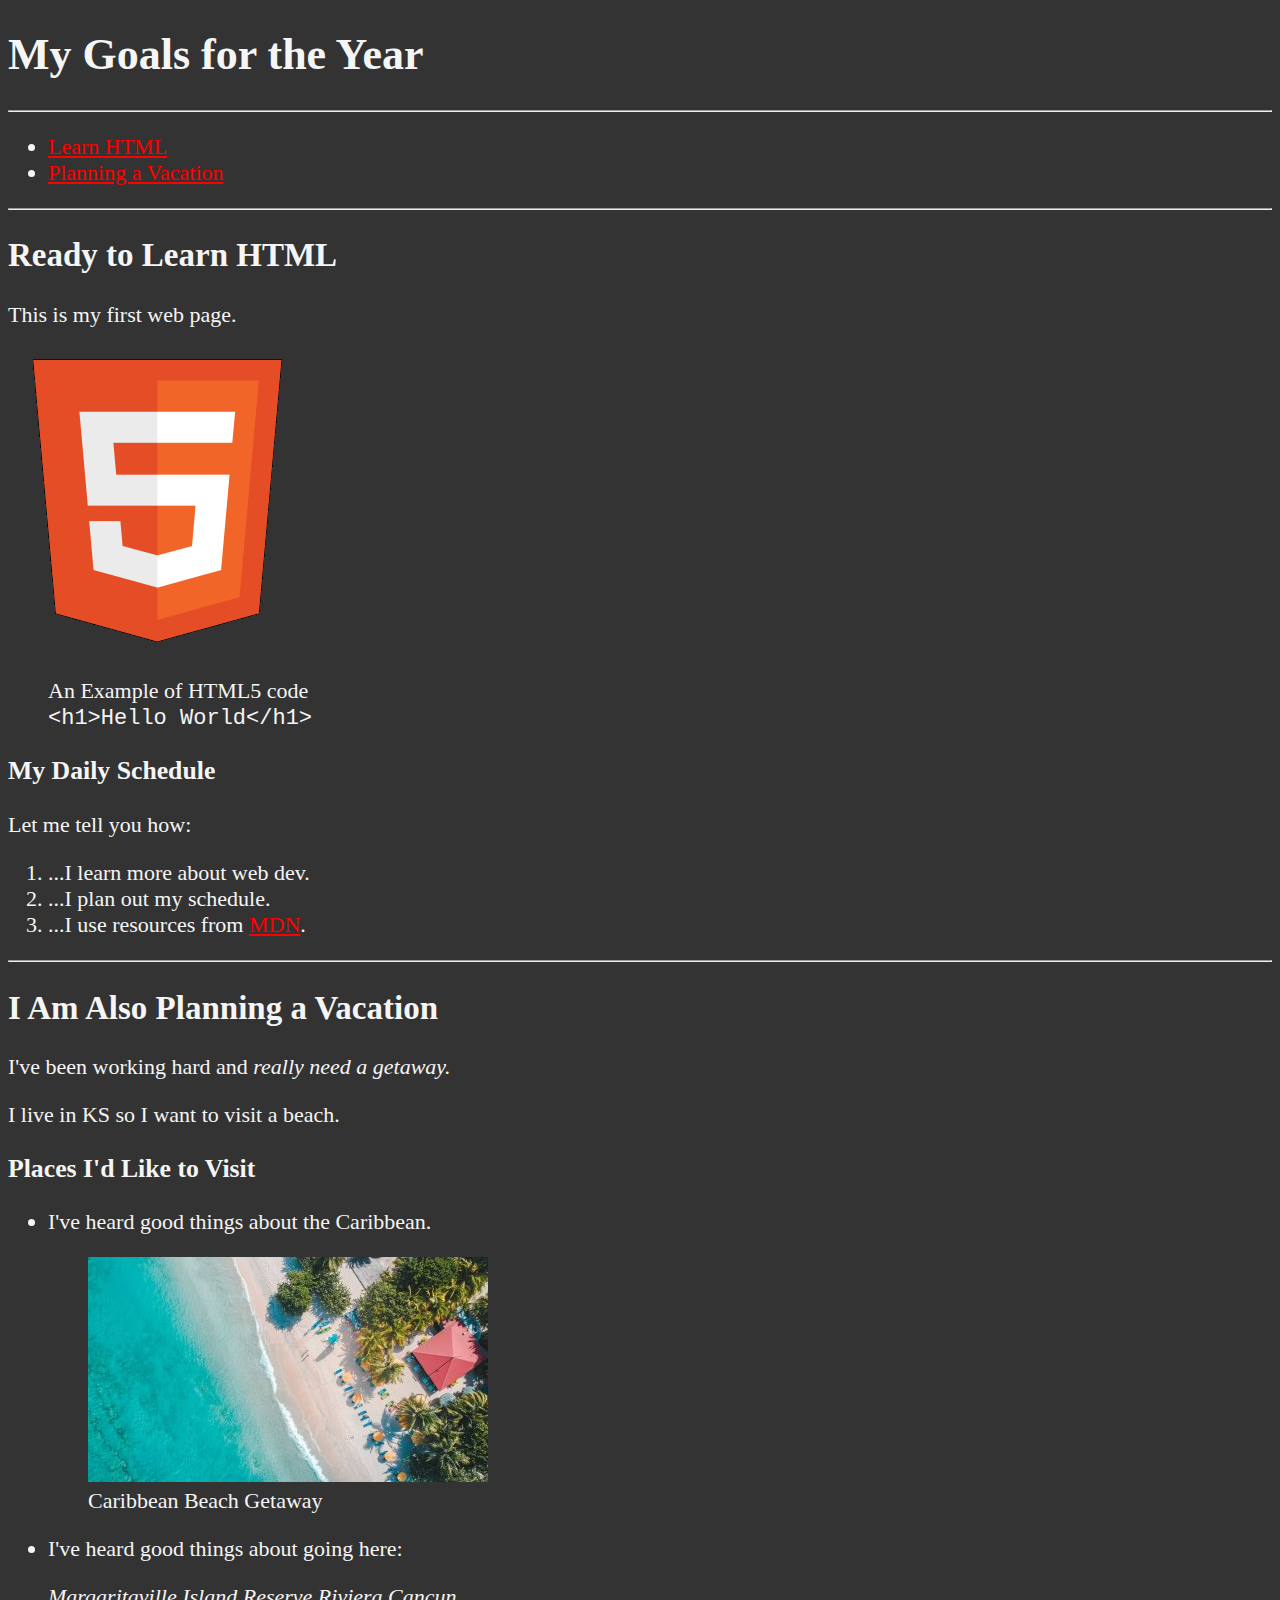
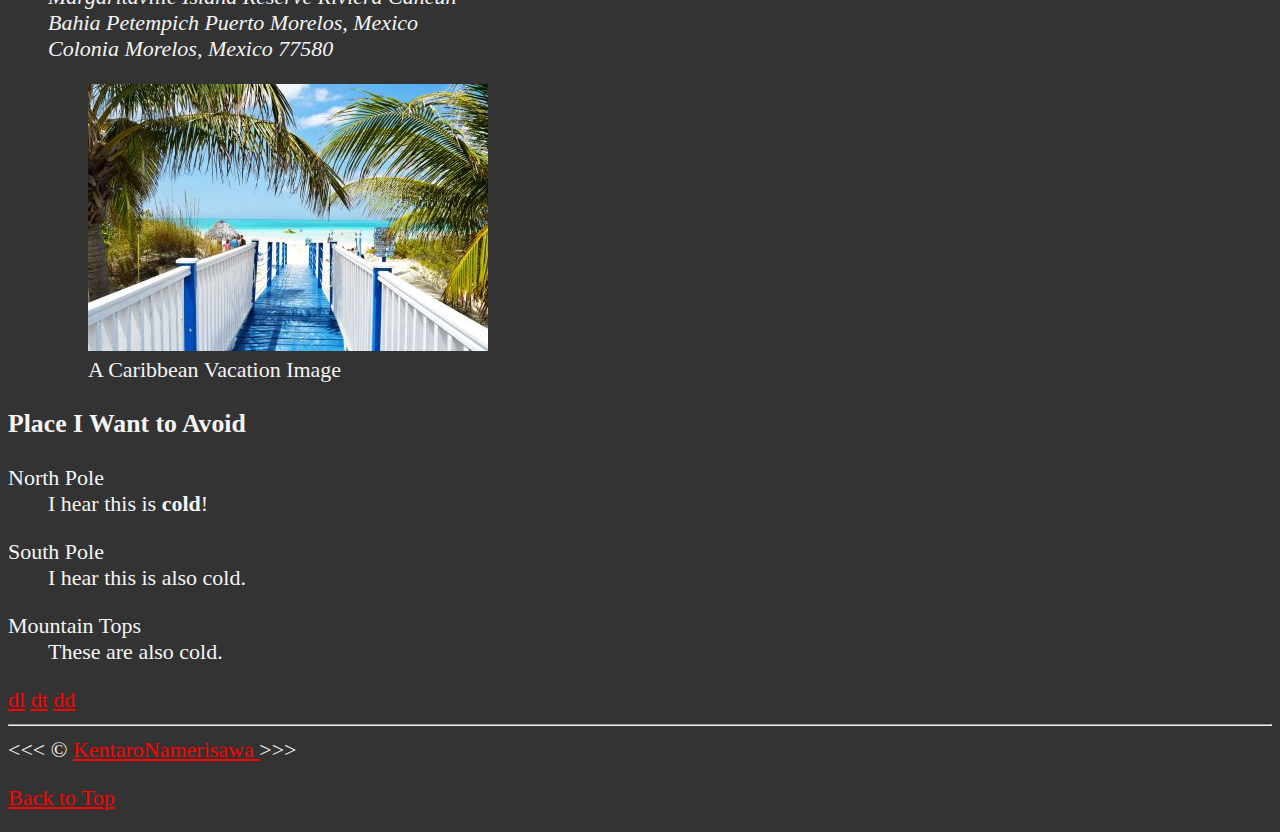
<file: index.html>
<!DOCTYPE html>
<html lang="en">
  <head>
    <meta charset="UTF-8">
    <meta name="author" content="Kentaro Namerisawa">
    <meta name="description" content="This page contains all the things I am learning how to create as I learn HTML.">
    <title>My First Web Page</title>
    <link rel="icon" href="html5.png" type=image/x-icon>
    <link rel="stylesheet" href="main.css" type="text/css">
  </head>
  <body>
    <!-- git test on 08262022 -->
    <h1>My Goals for the Year</h1>
    <hr>
      <nav>
        <ul>
          <li><a href="#html">Learn HTML</a></li>
          <li><a href="#vacation">Planning a Vacation</a></li>
        </ul>
      </nav>
    <hr>
    <section id="html">

    <h2>Ready to Learn HTML</h2>
    <p>This is my first web page.</p>
    <img src="img/html_logo_300x300.png" alt="HTML5 Logo" title="I am learning HTML5" width="300" height="300">
    <figure>
      <figcaption>An Example of HTML5 code</figcaption>
      <code>&lt;h1&gt;Hello World&lt;/h1&gt;</code>
    </figure>
    <h3>My Daily Schedule</h3>
    <p>Let me tell you how:</p>
      <ol>
      <li>...I learn more about web dev.</li>
      <li>...I plan out my schedule.</li>
      <li>...I use resources from <abbr title="Mozilla Developer Network"><a href="https://developer.mozilla.org/" target="_blank" download>MDN</a></abbr>.</li>
      </ol>
    </section>      
    
    <hr>
    
    <section id="vacation">
    <h2>I Am Also Planning a Vacation</h2>
    <p>I've been working hard and <em>really need a getaway.</em></p>
    <p>I live in KS so I want to visit a beach.</p>    
    
    <h3>Places I'd Like to Visit</h3>
    <ul>
    <li><p>I've heard good things about the Caribbean.</p>
      <figure>
      <img src="img/caribbean.jpeg" alt="Caribbean Beach" title="I wan to visit a Caribbean beach." width="400" height="225" loading="eager">
      <!-- About loading attribute, it is about to start at 1:41:59 on the YouTube video -->
      <figcaption>
        Caribbean Beach Getaway
      </figcaption>
      </figure>
      
    </li>
    <li><p>I've heard good things about going here:</p>
    <address>
      Margaritaville Island Reserve Riviera Cancun <br>
      Bahia Petempich Puerto Morelos, Mexico<br>
      Colonia Morelos, Mexico 77580
    </address>
    <figure>
    <img src="img/vacation.jpeg" alt="Cancun Vacation" title="It's 5 o'Clock Somewhere!" width="400" height="267" loading="lazy">
      <figcaption>
        A Caribbean Vacation Image
      </figcaption>
    </figure>  
    </li>
    </ul>
    <!-- TODO: Add more places -->

    <h3>Place I Want to Avoid</h3>
    <dl>
      <dt>North Pole</dt>
      <dd>I hear this is <strong>cold</strong>!</dd>
    </dl>
    <dl>
      
      <dt>South Pole</dt>
      <dd>I hear this is also cold.</dd>
    </dl>
    <dl>
      <dt>Mountain Tops</dt>
      <dd>These are also cold.</dd>
    </dl>
    <a href="https://developer.mozilla.org/en-US/docs/Web/HTML/Element/dl" target="_blank">dl</a>
    <a href="https://developer.mozilla.org/en-US/docs/Web/HTML/Element/dt" target="_blank">dt</a>
    <a href="https://developer.mozilla.org/en-US/docs/Web/HTML/Element/dd" target="_blank">dd</a>

    </section>

    <hr>
    
    &lt;&lt;&lt; &copy; <a href="about.html">KentaroNamerisawa
      <!--
        LINK TEXT
        Rule#1
        Avoid printing the full web address to the page.

        Rule#2
        Avoid "links to" phrase.
        We all know it is a link.

        Rule#3
        Keep your link text short.
        Exact topic. Not sentences.

        Rule#4
        Don't use "Click here".
        It provides no meaning.
      -->

    </a> &gt;&gt;&gt;
    <!-- & means entities -->
    <!-- "lt" => less than -->
    <!-- "gt" => greater than -->
    <p>
      <a href="#">Back to Top</a>
    </p>

  </body>
  
</html>
</file>
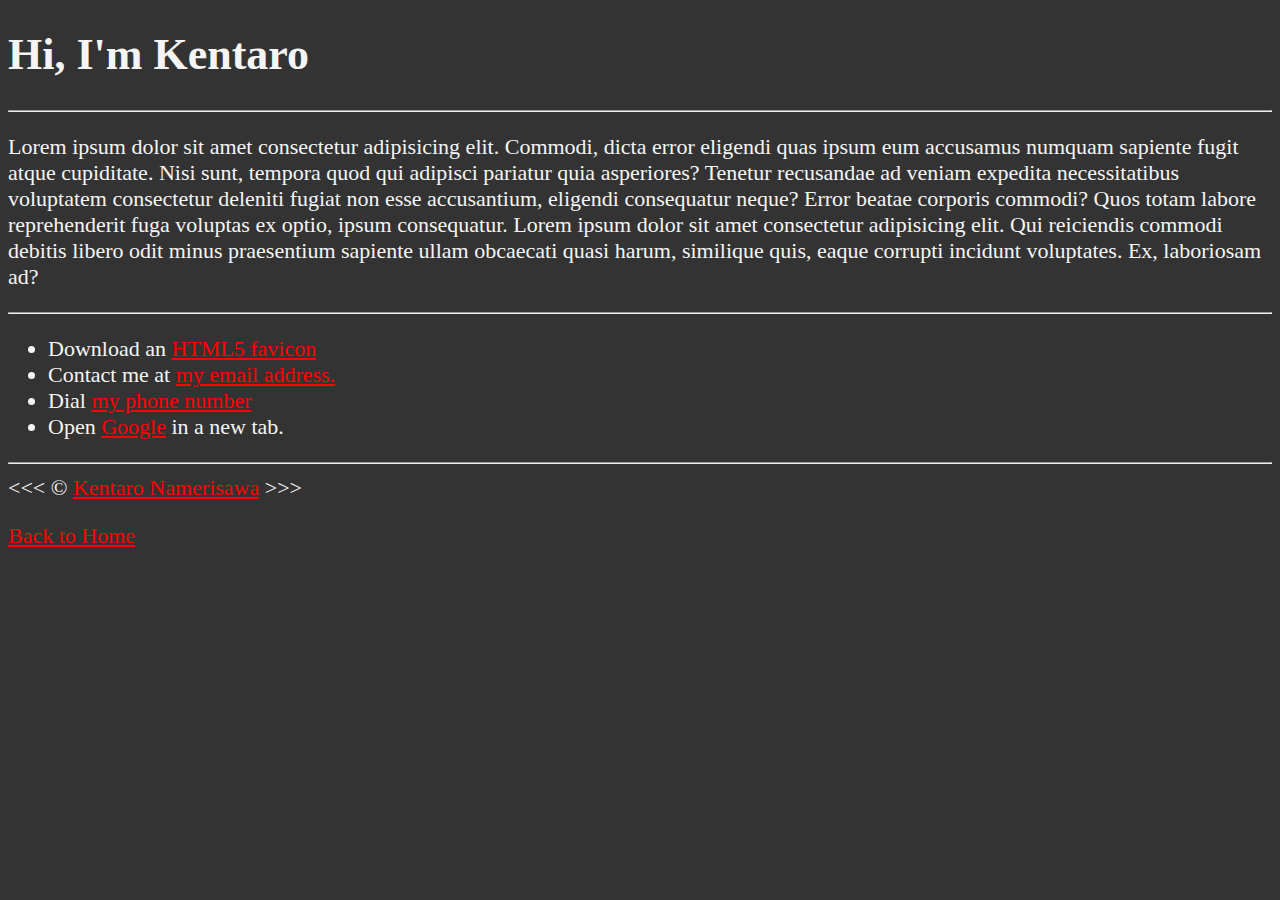
<file: about.html>
<!DOCTYPE html>
<html lang="en">
  <head>
    <meta charset="UTF-8">
    <meta name="author" content="Kentaro Namerisawa">
    <meta name="description" content="Hi, I'm Kentaro. This page is about me.">
    <title>About Me</title>
    <link rel="icon" href="html5.png" type=image/x-icon>
    <link rel="stylesheet" href="main.css" type="text/css">
  </head>
  <body>
    <h1>Hi, I'm Kentaro</h1>
    
    <hr>
    <p>
      Lorem ipsum dolor sit amet consectetur adipisicing elit. Commodi, dicta error eligendi quas ipsum eum accusamus numquam sapiente fugit atque cupiditate. Nisi sunt, tempora quod qui adipisci pariatur quia asperiores?
      Tenetur recusandae ad veniam expedita necessitatibus voluptatem consectetur deleniti fugiat non esse accusantium, eligendi consequatur neque? Error beatae corporis commodi? Quos totam labore reprehenderit fuga voluptas ex optio, ipsum consequatur.
      Lorem ipsum dolor sit amet consectetur adipisicing elit. Qui reiciendis commodi debitis libero odit minus praesentium sapiente ullam obcaecati quasi harum, similique quis, eaque corrupti incidunt voluptates. Ex, laboriosam ad?
    </p>
    <!-- type "lorem*1" and hit return -->
    
    <hr>
    <ul>
      <li>
        Download an <a href="html5.png" download>HTML5 favicon</a>
      </li>
      
      <li>
        Contact me at <a href="mailto:random@email.com" target="_blank">my email address.</a>
      </li>

      <li>
        Dial <a href="tel:+08022134022">my phone number</a>
      </li>

      <li>
        Open <a href="https://www.google.com" target="_blank">Google</a> in a new tab.
      </li>
    </ul>
    <!-- To review again -->

    <hr>
    &lt;&lt;&lt; &copy; <a href="about.html">Kentaro Namerisawa</a> &gt;&gt;&gt;
    <!-- & means entities -->
    <!-- "lt" => less than -->
    <!-- "gt" => greater than -->
    <p>
      <a href="/">Back to Home</a>
    </p>
  </body>
  
</html>
</file>
<file: main.css>
html {
  font-size: 22px;
}

body {
  background-color: #333;
  color: whitesmoke;
}

a {
  color: red;
}

a:visited {
  color: lightgray;
}

a:hover,
a:active {
  color: #eee;
}
</file>
